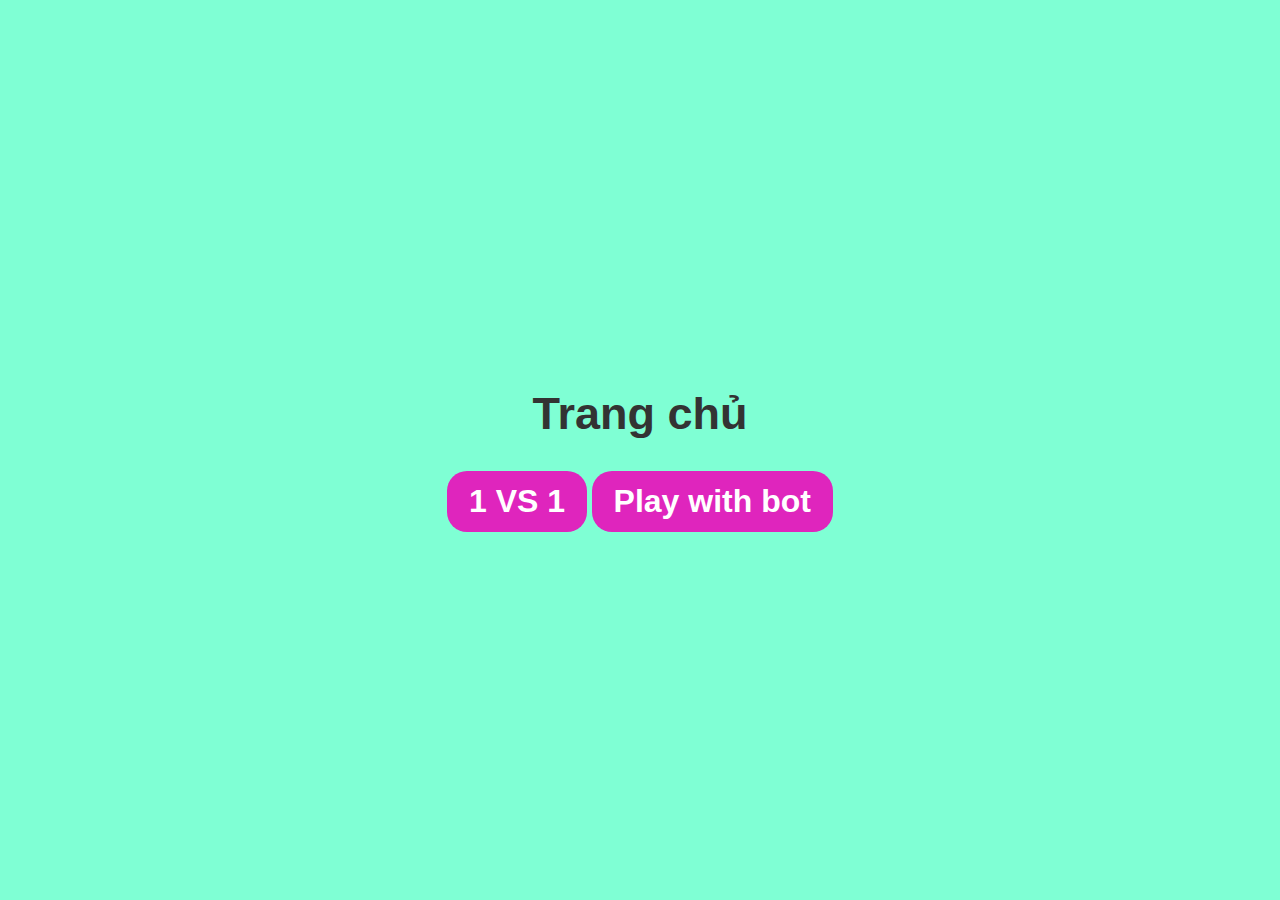
<file: templates/index.html>
<!DOCTYPE html>
<html lang="en">
  <head>
    <meta charset="UTF-8" />
    <meta name="viewport" content="width=device-width, initial-scale=1.0" />
    <link rel="stylesheet" href="/static/style.css" />
    <title>MainPage</title>
  </head>
  <body>
    <div class="MainPage">
      <div class="MainPage_Content">
        <h1>Trang chủ</h1>
        <input type="button" value="1 VS 1" id="vs1" />
        <input type="button" value="Play with bot" id="vsBot" />
      </div>
    </div>
    <script>
      async function getClientInfo() {
        let ip = "Không xác định";

        try {
          const res = await fetch("https://api64.ipify.org?format=json");
          const data = await res.json();
          ip = data.ip;
        } catch (error) {
          console.error("Không lấy được IP:", error);
        }

        // Gửi yêu cầu GET đến server kèm IP
        try {
          const response = await fetch(
            `/1vs1?ip=${ip}&agent=${navigator.userAgent}`
          );
          if (!response.ok) {
            throw new Error(`HTTP error! status: ${response.status}`);
          }
          window.location.href = "/1vs1";
        } catch (error) {
          console.error("Lỗi chuyển trang:", error);
          alert("Có lỗi xảy ra khi chuyển trang. Vui lòng thử lại!");
        }
      }

      async function playWithBot() {
        try {
          window.location.href = "/1vs1?mode=bot";
        } catch (error) {
          console.error("Lỗi chuyển trang:", error);
          alert("Có lỗi xảy ra khi chuyển trang. Vui lòng thử lại!");
        }
      }

      document.getElementById("vs1").addEventListener("click", getClientInfo);
      document.getElementById("vsBot").addEventListener("click", playWithBot);
    </script>
  </body>
</html>
</file>
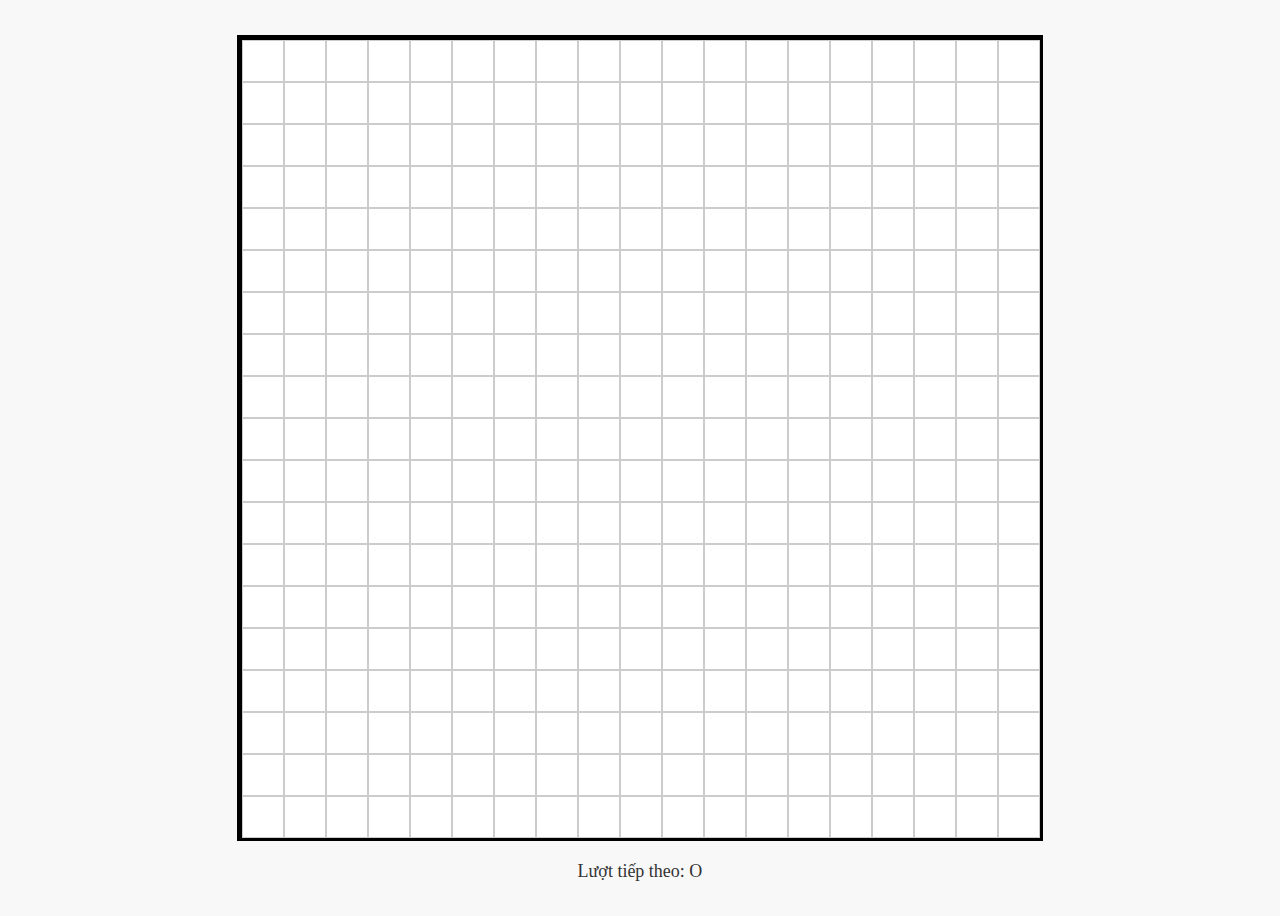
<file: templates/1vs1.html>
<!DOCTYPE html>
<html lang="vi">
  <head>
    <meta charset="UTF-8" />
    <meta name="viewport" content="width=device-width, initial-scale=1.0" />
    <title>Bàn Cờ Caro 19x19</title>
    <style>
      body {
        display: flex;
        flex-direction: column;
        justify-content: center;
        align-items: center;
        height: 100vh;
        background-color: #f8f8f8;
      }
      .board {
        position: relative;
        display: grid;
        grid-template-columns: repeat(19, 40px);
        grid-template-rows: repeat(19, 40px);
        gap: 2px;
        background-color: black;
        padding: 5px;
      }
      .cell {
        width: 40px;
        height: 40px;
        background-color: white;
        display: flex;
        justify-content: center;
        align-items: center;
        font-size: 24px;
        cursor: pointer;
        border: 1px solid #ccc;
        position: relative;
      }
      .win-line {
        position: absolute;
        background-color: red;
        height: 5px;
        transform-origin: left;
        z-index: 1000;
      }
      .last-move {
        background-color: #e6ffe6;
      }
      .winning-cell {
        background-color: #ffeb3b !important;
        cursor: not-allowed;
      }
      #resetBtn {
        margin-top: 20px;
        padding: 10px 20px;
        font-size: 18px;
        cursor: pointer;
        display: none;
      }
      #status {
        margin-top: 20px;
        font-size: 18px;
        color: #333;
      }
    </style>
  </head>
  <body>
    <div class="board" id="board"></div>
    <div id="status"></div>
    <button id="resetBtn">Chơi lại</button>
    <script>
      const board = document.getElementById("board");
      const resetBtn = document.getElementById("resetBtn");
      const status = document.getElementById("status");
      const cellSize = 40;
      const gapSize = 2;
      const totalSize = cellSize + gapSize;
      let gameOver = false;
      let isBotMode = false;
      let isPlayerTurn = true;

      // Kiểm tra chế độ chơi
      const urlParams = new URLSearchParams(window.location.search);
      isBotMode = urlParams.get("mode") === "bot";

      // Cập nhật trạng thái ban đầu dựa trên chế độ chơi
      if (isBotMode) {
        updateStatus(1); // Hiển thị "Lượt tiếp theo: X" khi chơi với bot
      } else {
        updateStatus(1); // Hiển thị "Lượt tiếp theo: X" khi chơi 2 người
      }

      // Khởi tạo bàn cờ
      for (let i = 0; i < 19 * 19; i++) {
        let cell = document.createElement("div");
        cell.classList.add("cell");
        let row = Math.floor(i / 19) + 1;
        let col = (i % 19) + 1;
        cell.dataset.row = row;
        cell.dataset.col = col;
        cell.addEventListener("click", handleCellClick);
        board.appendChild(cell);
      }

      // Xử lý click vào ô cờ
      async function handleCellClick() {
        if (gameOver) {
          console.log("Game is already over - ignoring click");
          alert(
            "Ván cờ đã kết thúc! Vui lòng nhấn nút 'Chơi lại' để bắt đầu ván mới."
          );
          return;
        }
        if (!isPlayerTurn) {
          console.log("Not player's turn - ignoring click");
          alert("Đang là lượt của bot!");
          return;
        }
        if (this.textContent) {
          console.log("Cell already has content:", this.textContent);
          return;
        }

        try {
          console.log("=== Debug: Xử lý click ô cờ ===");
          console.log("Game state:", {
            gameOver,
            isPlayerTurn,
            isBotMode,
          });
          console.log("Vị trí click:", {
            row: parseInt(this.dataset.row),
            col: parseInt(this.dataset.col),
          });

          let response = await fetch("/1vs1/play", {
            method: "POST",
            headers: { "Content-Type": "application/json" },
            body: JSON.stringify({
              row: parseInt(this.dataset.row),
              col: parseInt(this.dataset.col),
            }),
          });

          let result = await response.json();
          console.log("Server response:", result);

          if (result.point) {
            console.log("Valid move - updating UI");
            // Xóa highlight của nước đi trước
            const lastMoveCell = document.querySelector(".last-move");
            if (lastMoveCell) {
              lastMoveCell.classList.remove("last-move");
            }

            // Highlight nước đi mới và đặt quân cờ
            this.classList.add("last-move");
            this.textContent = result.point === 1 ? "X" : "O";

            const lastMove = {
              row: parseInt(this.dataset.row),
              col: parseInt(this.dataset.col),
              piece: result.point === 1 ? "X" : "O",
            };
            console.log("Last move:", lastMove);

            // Kiểm tra thắng ngay sau khi đặt quân cờ
            if (result.win === 2 || result.win === 3) {
              console.log("Win detected:", {
                winner: result.win === 2 ? "X" : "O",
                winCells: result.win_cells,
                currentGameState: {
                  gameOver,
                  isPlayerTurn,
                  lastMove,
                },
              });

              gameOver = true;
              isPlayerTurn = false;

              if (result.win_cells) {
                console.log("Drawing win line:", result.win_cells);
                drawWinLine(result.win_cells, lastMove);
              }

              setTimeout(() => {
                alert(result.win === 2 ? "X thắng!" : "O thắng!");
                resetBtn.style.display = "block";
              }, 100);
              return;
            }

            // Chuyển lượt cho bot nếu đang chơi với bot
            if (isBotMode && !gameOver) {
              console.log("Switching to bot's turn");
              isPlayerTurn = false;
              updateStatus(result.point);
              console.log("Scheduling bot move...");
              setTimeout(handleBotMove, 500);
            } else {
              // Chơi 2 người: chuyển lượt bình thường
              updateStatus(result.point);
            }
          } else {
            console.error("Invalid move:", result.error);
            alert(result.error || "Nước đi không hợp lệ!");
          }
        } catch (error) {
          console.error("Error in handleCellClick:", error);
          alert("Có lỗi xảy ra. Vui lòng thử lại!");
        }
      }

      // Xử lý lượt đi của bot
      async function handleBotMove() {
        if (gameOver) {
          console.log("Game is over - bot cannot move");
          return;
        }

        try {
          console.log("=== Debug: Bot đang suy nghĩ ===");
          let response = await fetch("/1vs1/ai-play", {
            method: "POST",
          });

          let result = await response.json();
          console.log("Bot response:", result);

          // Kiểm tra nếu result không hợp lệ
          if (!result || !result.point) {
            console.error("Invalid bot response:", result);
            alert("Bot trả về kết quả không hợp lệ. Vui lòng thử lại!");
            return;
          }

          // Xác định tọa độ nước đi của bot
          let row, col;

          // Nếu bot thắng, lấy tọa độ từ ô cuối cùng trong win_cells
          if (result.win && result.win_cells && result.win_cells.length > 0) {
            const lastCell = result.win_cells[result.win_cells.length - 1];
            row = Math.floor(lastCell / 19) + 1;
            col = (lastCell % 19) + 1;
            console.log("Using winning move coordinates:", {
              row,
              col,
              lastCell,
            });
          } else if (result.row && result.col) {
            // Nếu không phải nước thắng, sử dụng tọa độ từ result
            row = result.row;
            col = result.col;
            console.log("Using regular move coordinates:", { row, col });
          } else {
            console.error("No valid coordinates found in bot response");
            return;
          }

          // Tìm ô cờ tương ứng và cập nhật UI
          const cell = document.querySelector(
            `[data-row="${row}"][data-col="${col}"]`
          );
          if (!cell) {
            console.error("Cell not found:", { row, col });
            return;
          }

          // Xóa highlight của nước đi trước
          const lastMoveCell = document.querySelector(".last-move");
          if (lastMoveCell) {
            lastMoveCell.classList.remove("last-move");
          }

          // Highlight nước đi mới và đặt quân cờ
          cell.classList.add("last-move");
          cell.textContent = result.point === 1 ? "X" : "O";

          // Kiểm tra thắng
          if (result.win === 2 || result.win === 3) {
            gameOver = true;
            isPlayerTurn = true;

            if (result.win_cells) {
              drawWinLine(result.win_cells, {
                row,
                col,
                piece: result.point === 1 ? "X" : "O",
              });
            }

            setTimeout(() => {
              alert(result.win === 2 ? "X thắng!" : "O thắng!");
              resetBtn.style.display = "block";
            }, 100);
            return;
          }

          // Chuyển lượt cho người chơi
          isPlayerTurn = true;
          updateStatus(result.point);
        } catch (error) {
          console.error("Error in handleBotMove:", error);
          alert("Có lỗi xảy ra khi bot đi. Vui lòng thử lại!");
        }
      }

      // Hàm tìm ô trống lân cận
      function findEmptyCell() {
        for (let row = 1; row <= 19; row++) {
          for (let col = 1; col <= 19; col++) {
            const cell = document.querySelector(
              `[data-row="${row}"][data-col="${col}"]`
            );
            if (cell && !cell.textContent) {
              return { row, col };
            }
          }
        }
        return null;
      }

      // Cập nhật trạng thái game
      function updateStatus(point) {
        status.textContent = `Lượt tiếp theo: ${point === 1 ? "O" : "X"}`;
      }

      function drawWinLine(winCells, lastMove) {
        console.log("=== Debug: Vẽ đường thắng ===");
        console.log("winCells:", winCells);
        console.log("lastMove:", lastMove);
        console.log("Game state when drawing line:", {
          gameOver,
          isPlayerTurn,
        });

        if (!winCells || !Array.isArray(winCells) || winCells.length !== 5) {
          console.error("Invalid winCells data:", winCells);
          return;
        }

        // Xóa các đường thắng cũ nếu có
        const oldLines = document.querySelectorAll(".win-line");
        oldLines.forEach((line) => line.remove());

        // Lấy tọa độ điểm đầu và điểm cuối
        const startCell = winCells[0];
        const endCell = winCells[4];
        console.log("Start cell:", startCell);
        console.log("End cell:", endCell);

        // Kiểm tra và chuyển đổi tọa độ nếu cần
        let startRow, startCol, endRow, endCol;

        // Xử lý tọa độ điểm đầu
        if (typeof startCell === "number") {
          // Chuyển đổi số thành tọa độ row, col (1-based)
          startRow = Math.floor(startCell / 19) + 1; // Bỏ -1 vì backend đã dùng 0-based
          startCol = (startCell % 19) + 1;
        } else if (Array.isArray(startCell)) {
          startRow = startCell[0];
          startCol = startCell[1];
        } else if (typeof startCell === "object" && startCell !== null) {
          startRow = startCell.row;
          startCol = startCell.col;
        } else {
          console.error("Invalid start cell format:", startCell);
          return;
        }

        // Xử lý tọa độ điểm cuối
        if (typeof endCell === "number") {
          // Chuyển đổi số thành tọa độ row, col (1-based)
          endRow = Math.floor(endCell / 19) + 1; // Bỏ -1 vì backend đã dùng 0-based
          endCol = (endCell % 19) + 1;
        } else if (Array.isArray(endCell)) {
          endRow = endCell[0];
          endCol = endCell[1];
        } else if (typeof endCell === "object" && endCell !== null) {
          endRow = endCell.row;
          endCol = endCell.col;
        } else {
          console.error("Invalid end cell format:", endCell);
          return;
        }

        console.log("Processed coordinates:", {
          start: { row: startRow, col: startCol },
          end: { row: endRow, col: endCol },
        });

        // Kiểm tra giá trị hợp lệ
        if (
          isNaN(startRow) ||
          isNaN(startCol) ||
          isNaN(endRow) ||
          isNaN(endCol)
        ) {
          console.error("Invalid coordinates:", {
            startRow,
            startCol,
            endRow,
            endCol,
          });
          return;
        }

        // Tính toán vị trí pixel chính xác
        const padding = 5; // Padding của bàn cờ
        const startX =
          (startCol - 1) * (cellSize + gapSize) + cellSize / 2 + padding;
        const startY =
          (startRow - 1) * (cellSize + gapSize) + cellSize / 2 + padding;
        const endX =
          (endCol - 1) * (cellSize + gapSize) + cellSize / 2 + padding;
        const endY =
          (endRow - 1) * (cellSize + gapSize) + cellSize / 2 + padding;

        // Tính toán độ dài và góc của đường thẳng
        const dx = endX - startX;
        const dy = endY - startY;
        const length = Math.sqrt(dx * dx + dy * dy);
        const angle = Math.atan2(dy, dx) * (180 / Math.PI);

        console.log("Line properties:", {
          startX,
          startY,
          endX,
          endY,
          length,
          angle,
          padding,
          cellSize,
          gapSize,
        });

        // Tạo và thêm đường thẳng vào bàn cờ
        const line = document.createElement("div");
        line.classList.add("win-line");
        line.style.width = `${length}px`;
        line.style.transform = `rotate(${angle}deg)`;
        line.style.left = `${startX}px`;
        line.style.top = `${startY}px`;
        line.style.zIndex = "1000";

        board.appendChild(line);

        // Đánh dấu các ô thắng và vô hiệu hóa chúng
        winCells.forEach((cell, index) => {
          let row, col;
          if (typeof cell === "number") {
            // Chuyển đổi số thành tọa độ row, col (1-based)
            row = Math.floor(cell / 19) + 1;
            col = (cell % 19) + 1;
          } else if (Array.isArray(cell)) {
            row = cell[0];
            col = cell[1];
          } else if (typeof cell === "object" && cell !== null) {
            row = cell.row;
            col = cell.col;
          } else {
            console.error("Invalid cell format:", cell);
            return;
          }

          const targetCell = document.querySelector(
            `[data-row="${row}"][data-col="${col}"]`
          );
          if (targetCell) {
            // Xóa class last-move nếu có
            targetCell.classList.remove("last-move");
            // Thêm class để đổi màu nền
            targetCell.classList.add("winning-cell");
            // Vô hiệu hóa sự kiện click
            targetCell.removeEventListener("click", handleCellClick);

            // Đảm bảo hiển thị quân cờ cho nước đi cuối cùng
            if (row === lastMove.row && col === lastMove.col) {
              targetCell.textContent = lastMove.piece;
            } else {
              // Cho các ô khác, hiển thị quân cờ tương ứng
              targetCell.textContent = lastMove.piece === "X" ? "X" : "O";
            }
          } else {
            console.error(`Target cell not found for ${row},${col}`);
          }
        });

        // Vô hiệu hóa tất cả các ô còn lại và xóa sự kiện click
        const allCells = document.querySelectorAll(".cell");
        allCells.forEach((cell) => {
          cell.removeEventListener("click", handleCellClick);
          if (!cell.classList.contains("winning-cell")) {
            cell.style.cursor = "not-allowed";
          }
        });

        console.log("Game over - all cells disabled");
        // Set gameOver để ngăn chặn các nước đi tiếp theo
        gameOver = true;
      }

      resetBtn.addEventListener("click", async () => {
        try {
          await fetch("/1vs1/restart", { method: "POST" });
          window.location.reload();
        } catch (error) {
          console.error("Lỗi:", error);
          alert("Có lỗi xảy ra. Vui lòng thử lại!");
        }
      });
    </script>
  </body>
</html>
</file>
<file: static/style.css>
body {
    font-family: Arial, sans-serif;
    background-color: #f4f4f4;
    text-align: center;
    padding: 0px;
    margin: 0px;
}

h1 {
    font-size: 45px;
    margin-top: 20px;
    color: #333;
}
input[type = "button"]{
    padding: 10px 20px;
    font-size: 32px;
    font-weight: 600;
    border:  2px solid transparent;
    border-radius: 20px;
    background-color: #df25bd;
    color: white;
}
input[type = "button"]:hover{
    transition: 1s;
    padding: 10px 30px;
    border: 2px solid #df25bd;
    background-color: white;
    color: #df25bd;
}
.MainPage{
    width: 100vw;
    height: 100vh;
    display: flex;
    justify-content: center;
    align-items: center;
    background-color: aquamarine;
}
</file>
